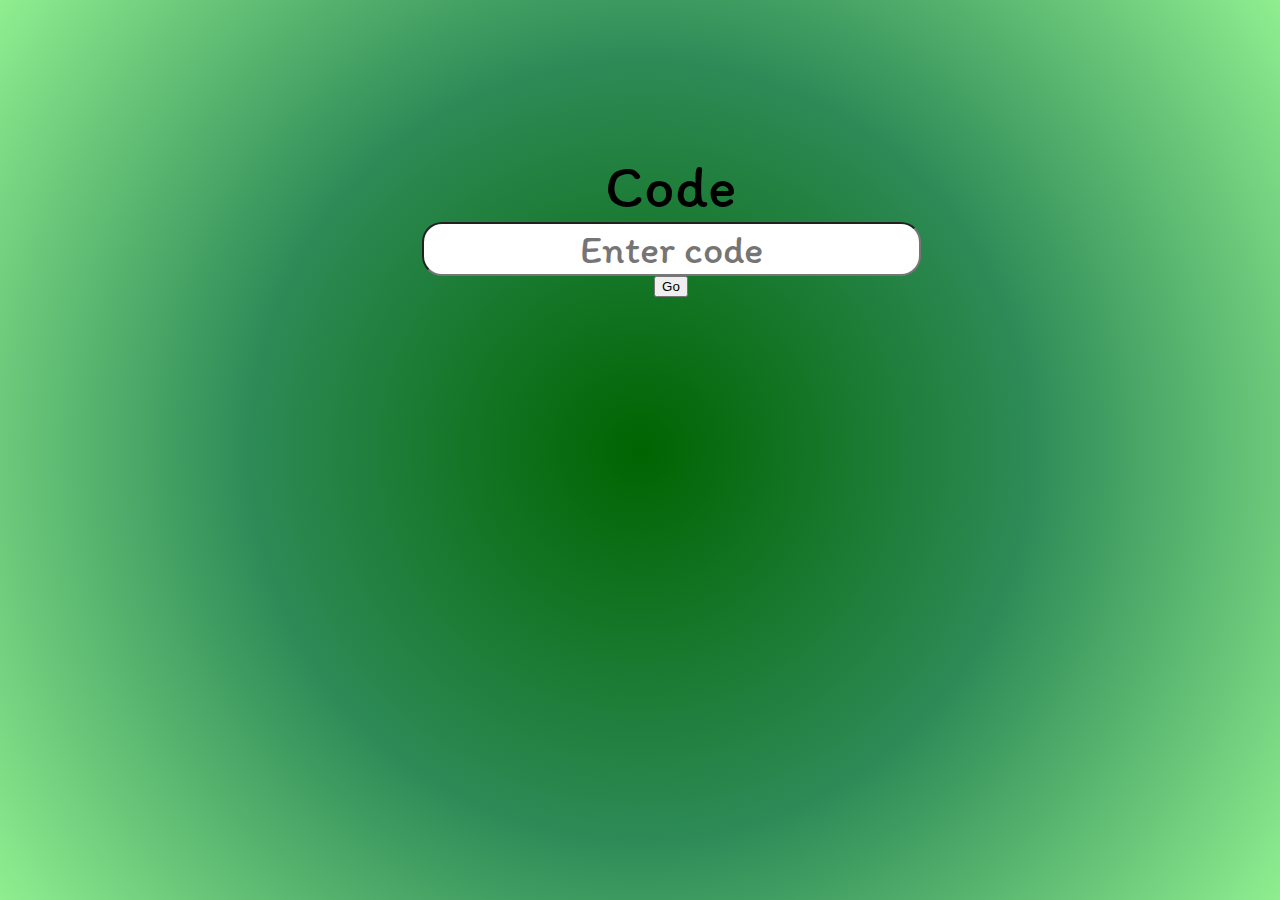
<file: verify.html>
<html>

<head>
    <title>Verification</title>
    <link rel="preconnect" href="https://fonts.googleapis.com">
    <link rel="preconnect" href="https://fonts.gstatic.com" crossorigin>
    <link href="https://fonts.googleapis.com/css2?family=Itim&display=swap" rel="stylesheet">
    <link rel="stylesheet" href="styles.css">

</head>
<form>
    <center>
        <label style="font-size:60px; font-family: Itim;">Code</label><br>
        <input type="password" placeholder="Enter code" style="font-size:40px;font-family: Itim;text-align:center;" id="pswd"><br>
   
<button onclick="checkPassword(event)">Go</button>
 </center>
</form>

<body></body>

</html>
<script>
function checkPassword(event) {
    event.preventDefault(); // This stops the page from refreshing
    const password = document.getElementById("pswd").value;
    
    if (password === "dumbass") {
        window.location.assign("weightcheck.html"); // Try .assign() for better compatibility
    } else {
        alert("Wrong password!");
    }
}
</script>
</file>
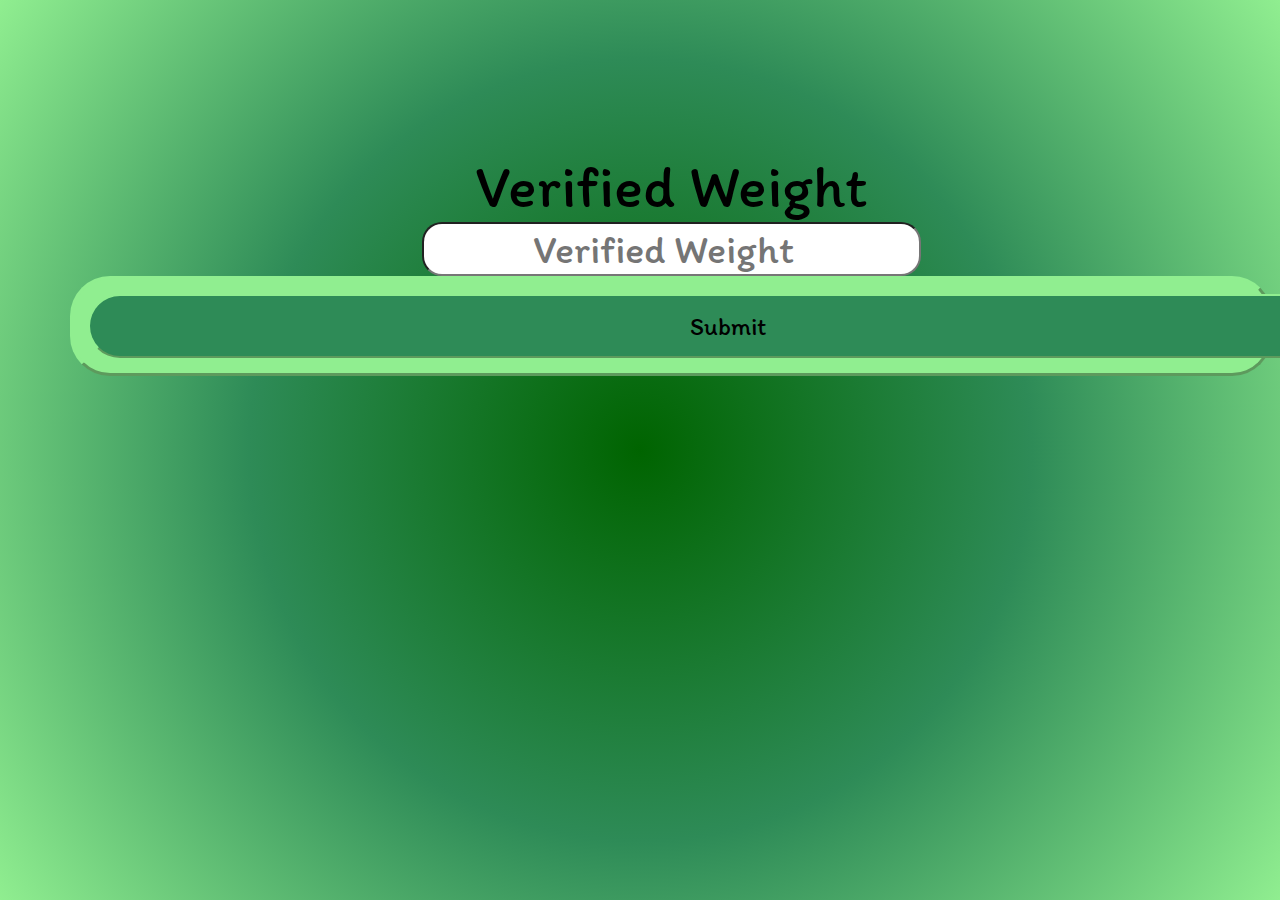
<file: weightcheck.html>
<html>
<head>
    <title>Verification</title>
        <link rel="preconnect" href="https://fonts.googleapis.com">
    <link rel="preconnect" href="https://fonts.gstatic.com" crossorigin>
    <link href="https://fonts.googleapis.com/css2?family=Itim&display=swap" rel="stylesheet">
    <link rel="stylesheet" href="styles.css">

</head>
<form id="AKfycbyMgeX-lJLzFugXCz2rpdVy-9zdlL_VKrVSPqXsWj1cMrCO8UOH09tQudZ32ImlPeDIng" method="POST"
            action="https://script.google.com/macros/s/AKfycbyMgeX-lJLzFugXCz2rpdVy-9zdlL_VKrVSPqXsWj1cMrCO8UOH09tQudZ32ImlPeDIng/exec">
    <center>
    <label style="font-size:60px; font-family: Itim;" >Verified Weight</label><br>
    <input type="number" placeholder="Verified Weight" style="font-size:40px;font-family: Itim;text-align:center;" name="Weight" required></center>
            <div class="submit-button"><button type="submit" class="button">Submit</button>
</form>
<body></body>

</html>
</file>
<file: styles.css>
.marquee-container {
    font-family: Itim;
    font-size: 20px;
    color: white;
    background-color: darkgreen;
    position: fixed;
    top: 100px;
    right: 0px;
    height: 30px;
    left: 0px;
    padding: 15px;
    z-index: 100;

}

.marquee-container {
    overflow: hidden;
    width: 100%;
    display: flex;
}

.marquee-track {
    display: flex;
    width: max-content;
    /* Critical: Ensures track is exactly the width of both items */
    animation: scroll-wheel 20s linear infinite;
}

.marquee-content {
    flex-shrink: 0;
    white-space: nowrap;
    padding-right: 50px;
    /* Adjust this to control the space between repetitions */

}

@keyframes scroll-wheel {
    0% {
        transform: translateX(0);
    }

    100% {
        transform: translateX(-50%);
    }

    /* Moves exactly halfway (one full content block) */
}

/* Optional: Pause on hover */
.marquee-container:hover .marquee-track {
    animation-play-state: paused;
}


body {
    font-family: Itim;
}


.sidebar {
    border-style: inset;
    border-color: lightgreen;
    background-color: lightgreen;
    position: fixed;
    top: 100px;
    left: 0px;
    bottom: 0px;
    width: 72px;
    display: flex;
    flex-direction: column;
    justify-content: space-between;
    padding-top: 100px;
    padding-bottom: 50px;
    margin-right: 0px;
    border-radius: 20000px;

}

.sidebar-link,
.sidebar-link:after {
    background-color: SeaGreen;
    font-size: 15px;
    height: 74px;
    display: flex;
    flex-direction: column;
    justify-content: center;
    align-items: center;
    cursor: pointer;
    text-align: center;
    border-style: outset;
    border-width: 4px;
    border-color: green;
    border-radius: 10px;
    transition-duration: 1s;


}

.sidebar-link:hover {
    background-color: rgba(46,139,87,0.5);
    cursor: pointer;
    transition: 0.5s;
    border-radius: 20px;

}

.sidebar-link img {
    height: 30px;
    margin: 4px;
}

.sidebar-link span {
    font-size: 10px;
    text-align: center;
    line-height: 5px;
    font-family: Roboto;
}

.about-logo{
    width: 300px;
}

.header {
    font-family: Itim;
    color: white;
    text-shadow: 2px 2px 4px #000000;
    background-color: lightgreen;
    position: fixed;
    font-size: 50px;
    padding: 20px;
    line-height: 60px;
    top: 0px;
    z-index: 100;
    right: 0px;
    height: 100px;
    left: 0px;
    text-align: center;

}

.waste-types{
    margin:140px;
    margin-left: 78px;
    display:grid;
    grid-template-columns: 1fr 1fr;
    max-width: 530px;
    column-gap: 150px;
    row-gap: 150px;

}

.photo-div {
  position: relative;
  background-color: lightgreen;
  padding: 15px;
  min-height: min-content;
  height: auto;    border-radius: 20px;
}

.photo {
  width: 100%;
  height: auto;   /* Maintains aspect ratio so height grows with width on zoom */
  aspect-ratio: auto;
  display: block;
  object-fit: cover;
  transition: 0.5s;
  position: relative;
  z-index: 2;    border-radius: 20px; 
}

.front-logo{
    position: fixed;
    top: 160px;
    left: 360px;
    transform: scale(0.45);
    transform-origin: center;
    z-index: -1;
}


.photo:hover {
  opacity: 0.3;     border-radius: 40px;
}

.info {
  position: absolute;
  inset: 15px; /* Matches padding of container */
  z-index: 1;
}


.pic-col{
    display:block;
    background-color: lightgreen;
    border-radius: 100px;
}
.pic {
    height: 250px;
    border-radius: 200px;
    padding-top: 10px;
    padding-right:50px;
        padding-left:50px;
}
.photo:hover{
    width: 600px;
    height: 240px;
    transition: 1s;
}
.pic-grid {
    display:grid;
    grid-template-columns: 1fr 1fr 1fr 1fr 1fr;
}

input,
select {
    font-family: Itim;
    font-size: 18px;
    border-radius: 20px;
}

label {
    font-size: 25px;
}

body {
    padding-bottom: 100px;
    margin-top: 150px;
    margin-left: 70px;
    background-image: radial-gradient(circle, darkgreen, seagreen, lightgreen )!important;
}

.student-info,
.waste-info,
.school-info {
    background-color: lightgreen;
    margin-bottom: 20px;
    padding: 30px;
    border-style: outset;
    border-color: white;
    border-radius: 80px;
}

.student-id,
.student-name,
.waste-weight,
.waste-type,
.house,
.grade,
.student-id::after,
.student-name:after,
.waste-weight:after,
.waste-type:after,
.house:after,
.grade:after {
    background-color: seagreen;
    margin-bottom: 10px;
    padding: 15px;
    border-style: outset;
    border-color: lightgreen;
    border-radius: 40px;
    text-align: center;
    font-size: 20px;
    cursor: pointer;
    transition-duration: 1s;
}

.submit-button {
    background-color: lightgreen;
    margin-bottom: 10px;
    padding: 15px;
    border-style: outset;
    border-color: lightgreen;
    border-radius: 40px;
    text-align: center;
    font-size: 20px;
}

.button {
    padding: 15px 600px;
    font-family: Itim;
    font-size: 25px;
    background-color: seagreen;
    border-radius: 40px;
    border-color: lightgreen;
    cursor: pointer;
    transition-duration: 1s;
}

.student-id:hover,
.student-name:hover,
.waste-weight:hover,
.waste-type:hover,
.house:hover,
.grade:hover,
.button:hover{
    background-color: rgba(46,139,87,0.5);
    margin-bottom: 10px;
    padding: 100px;
    border-radius: 40px;
    text-align: center;
    font-size: 40px;
    transition-duration: 1s;
}
.button:hover{
    padding: 100px 600px;
}
.about-info {
    padding:50px;
    margin-top:20px;
    margin-right: 20px;
    font-size: 22px;
}
.about-info span{
    text-align: right;
}
</file>
